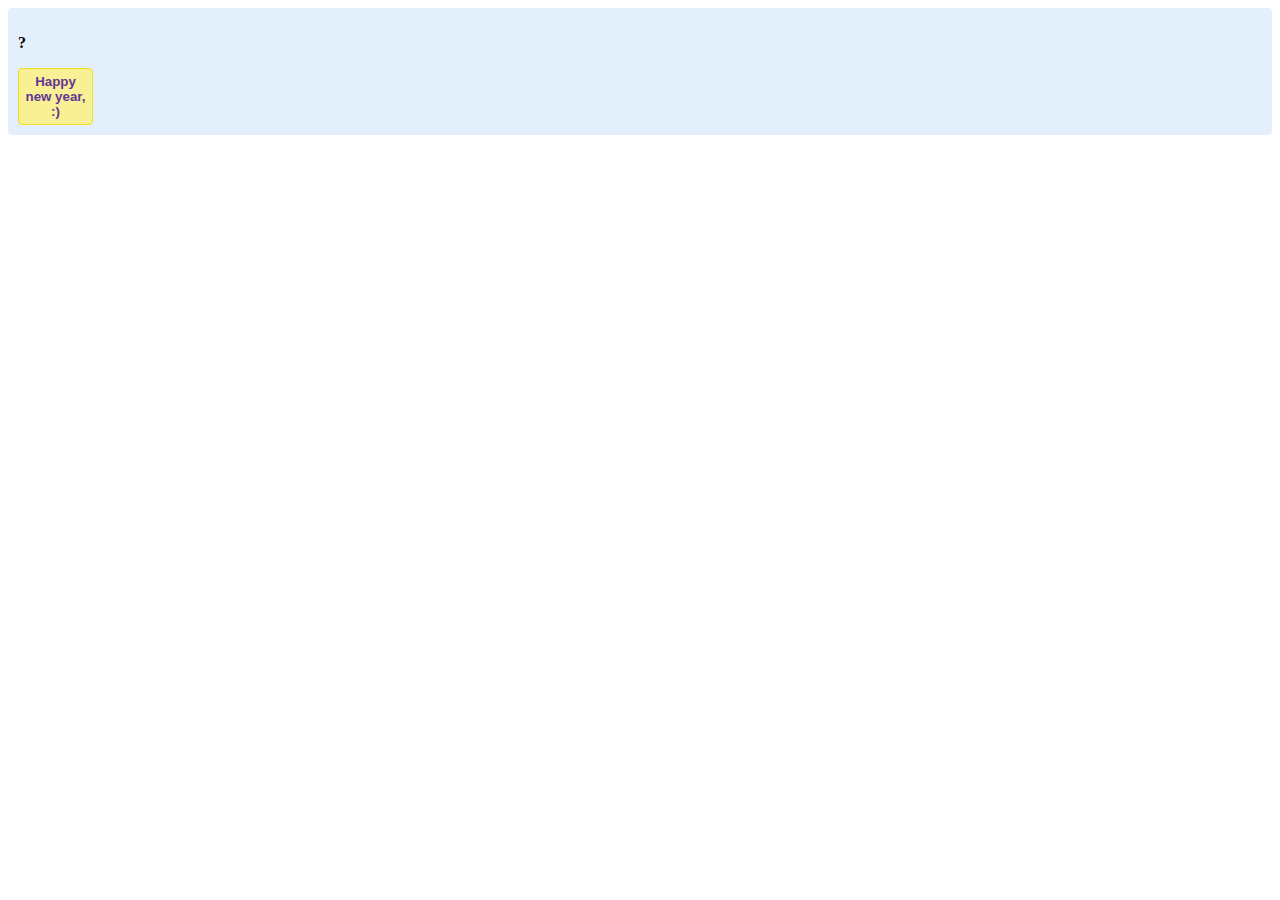
<file: hello-world.html>
<!DOCTYPE html>
<!-- HTML5 Hello world by kirupa - http://www.kirupa.com/html5/getting_your_feet_wet_html5_pg1.htm -->
<html lang="en-us">

<head>
<meta charset="utf-8">
<title>Hello...</title>
<style type="text/css">
#mainContent {
	font-family: times, Helvetica, sans-serif;
	font-size: xx-medium;
	font-weight: bold;
	background-color: #E3F0FB;
	border-radius: 4px;
	padding: 10px;
	text-align: left;
}
.buttonStyle {
	border-radius: 4px;
	border: thin solid #F0E020;
	padding: 5px;
	background-color: #F8F094;
	font-family: "Segoe UI", Tahoma, Geneva, Verdana, sans-serif;
	font-weight: bold;
	color: #633693;
	width: 75px;
}

.buttonStyle:hover {
	border: thin solid #FFCC00;
	background-color: #FCF9D6;
	color: #369369;
	cursor: pointer;
}
.buttonStyle:active {
	border: thin solid #99CC00;
	background-color: #abcabc;
	color: #669900;
	cursor: pointer;
}

</style>
</head>

<body>
<div id="mainContent">
<p id="helloext">?</p>
<button id="clickButton" class="buttonStyle">

Happy new year, :) </button>
</div>
<script> 
var myButton = document.getElementById("clickButton");
var myText = document.getElementById("helloText");

myButton.addEventListener('click', doSomething, false)

function doSomething() {
	myText.textContent = "hello, world";
}
</script>

</body>
</html>
</file>
